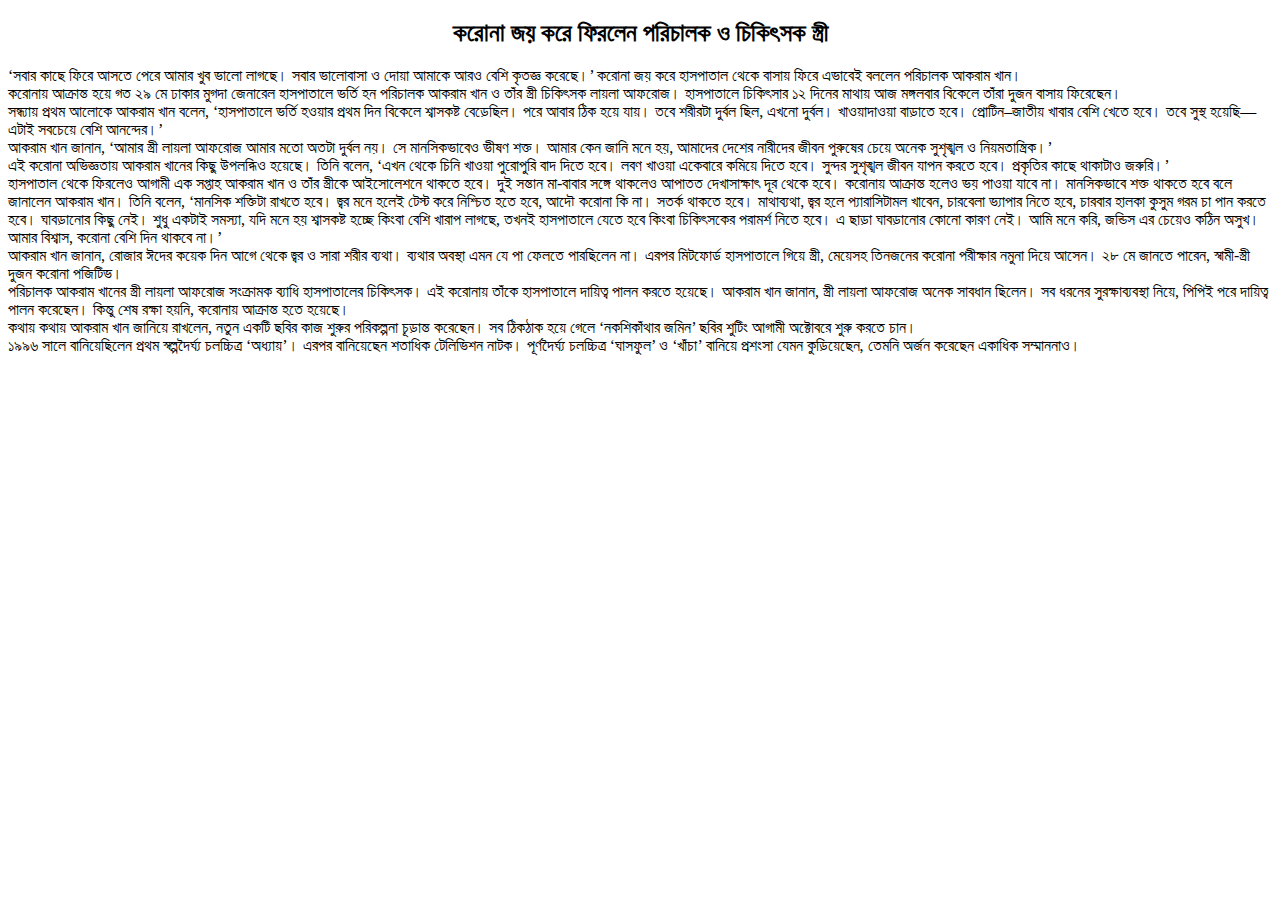
<file: index.html>
<!DOCTYPE html>
<html>
<head>
	<title>blog 01</title>
</head>
<body>
	<h2 align="center">করোনা জয় করে ফিরলেন পরিচালক ও চিকিৎসক স্ত্রী</h2>
	<p>
		‘সবার কাছে ফিরে আসতে পেরে আমার খুব ভালো লাগছে। সবার ভালোবাসা ও দোয়া আমাকে আরও বেশি কৃতজ্ঞ করেছে।’ করোনা জয় করে হাসপাতাল থেকে বাসায় ফিরে এভাবেই বললেন পরিচালক আকরাম খান। <br> 

		করোনায় আক্রান্ত হয়ে গত ২৯ মে ঢাকার মুগদা জেনারেল হাসপাতালে ভর্তি হন পরিচালক আকরাম খান ও তাঁর স্ত্রী চিকিৎসক লায়লা আফরোজ। হাসপাতালে চিকিৎসার ১২ দিনের মাথায় আজ মঙ্গলবার বিকেলে তাঁরা দুজন বাসায় ফিরেছেন। <br> 

		সন্ধ্যায় প্রথম আলোকে আকরাম খান বলেন, ‘হাসপাতালে ভর্তি হওয়ার প্রথম দিন বিকেলে শ্বাসকষ্ট বেড়েছিল। পরে আবার ঠিক হয়ে যায়। তবে শরীরটা দুর্বল ছিল, এখনো দুর্বল। খাওয়াদাওয়া বাড়াতে হবে। প্রোটিন–জাতীয় খাবার বেশি খেতে হবে। তবে সুস্থ হয়েছি—এটাই সবচেয়ে বেশি আনন্দের।’ <br> 

		আকরাম খান জানান, ‘আমার স্ত্রী লায়লা আফরোজ আমার মতো অতটা দুর্বল নয়। সে মানসিকভাবেও ভীষণ শক্ত। আমার কেন জানি মনে হয়, আমাদের দেশের নারীদের জীবন পুরুষের চেয়ে অনেক সুশৃঙ্খল ও নিয়মতান্ত্রিক।’ <br> 

		এই করোনা অভিজ্ঞতায় আকরাম খানের কিছু উপলব্ধিও হয়েছে। তিনি বলেন, ‘এখন থেকে চিনি খাওয়া পুরোপুরি বাদ দিতে হবে। লবণ খাওয়া একেবারে কমিয়ে দিতে হবে। সুন্দর সুশৃঙ্খল জীবন যাপন করতে হবে। প্রকৃতির কাছে থাকাটাও জরুরি।’ <br>  

		হাসপাতাল থেকে ফিরলেও আগামী এক সপ্তাহ আকরাম খান ও তাঁর স্ত্রীকে আইসোলেশনে থাকতে হবে। দুই সন্তান মা-বাবার সঙ্গে থাকলেও আপাতত দেখাসাক্ষাৎ দূর থেকে হবে। করোনায় আক্রান্ত হলেও ভয় পাওয়া যাবে না। মানসিকভাবে শক্ত থাকতে হবে বলে জানালেন আকরাম খান। তিনি বলেন, ‘মানসিক শক্তিটা রাখতে হবে। জ্বর মনে হলেই টেস্ট করে নিশ্চিত হতে হবে, আদৌ করোনা কি না। সতর্ক থাকতে হবে। মাথাব্যথা, জ্বর হলে প্যারাসিটামল খাবেন, চারবেলা ভ্যাপার নিতে হবে, চারবার হালকা কুসুম গরম চা পান করতে হবে। ঘাবড়ানোর কিছু নেই। শুধু একটাই সমস্যা, যদি মনে হয় শ্বাসকষ্ট হচ্ছে কিংবা বেশি খারাপ লাগছে, তখনই হাসপাতালে যেতে হবে কিংবা চিকিৎসকের পরামর্শ নিতে হবে। এ ছাড়া ঘাবড়ানোর কোনো কারণ নেই। আমি মনে করি, জন্ডিস এর চেয়েও কঠিন অসুখ। আমার বিশ্বাস, করোনা বেশি দিন থাকবে না।’ <br> 

		আকরাম খান জানান, রোজার ঈদের কয়েক দিন আগে থেকে জ্বর ও সারা শরীর ব্যথা। ব্যথার অবস্থা এমন যে পা ফেলতে পারছিলেন না। এরপর মিটফোর্ড হাসপাতালে গিয়ে স্ত্রী, মেয়েসহ তিনজনের করোনা পরীক্ষার নমুনা দিয়ে আসেন। ২৮ মে জানতে পারেন, স্বামী-স্ত্রী দুজন করোনা পজিটিভ। <br> 

		পরিচালক আকরাম খানের স্ত্রী লায়লা আফরোজ সংক্রামক ব্যাধি হাসপাতালের চিকিৎসক। এই করোনায় তাঁকে হাসপাতালে দায়িত্ব পালন করতে হয়েছে। আকরাম খান জানান, স্ত্রী লায়লা আফরোজ অনেক সাবধান ছিলেন। সব ধরনের সুরক্ষাব্যবস্থা নিয়ে, পিপিই পরে দায়িত্ব পালন করেছেন। কিন্তু শেষ রক্ষা হয়নি, করোনায় আক্রান্ত হতে হয়েছে। <br> 

		কথায় কথায় আকরাম খান জানিয়ে রাখলেন, নতুন একটি ছবির কাজ শুরুর পরিকল্পনা চূড়ান্ত করেছেন। সব ঠিকঠাক হয়ে গেলে ‘নকশিকাঁথার জমিন’ ছবির শুটিং আগামী অক্টোবরে শুরু করতে চান। <br> 

		১৯৯৬ সালে বানিয়েছিলেন প্রথম স্বল্পদৈর্ঘ্য চলচ্চিত্র ‘অধ্যায়’। এরপর বানিয়েছেন শতাধিক টেলিভিশন নাটক। পূর্ণদৈর্ঘ্য চলচ্চিত্র ‘ঘাসফুল’ ও ‘খাঁচা’ বানিয়ে প্রশংসা যেমন কুড়িয়েছেন, তেমনি অর্জন করেছেন একাধিক সম্মাননাও। <br> 
	</p>
</body>
</html>
</file>
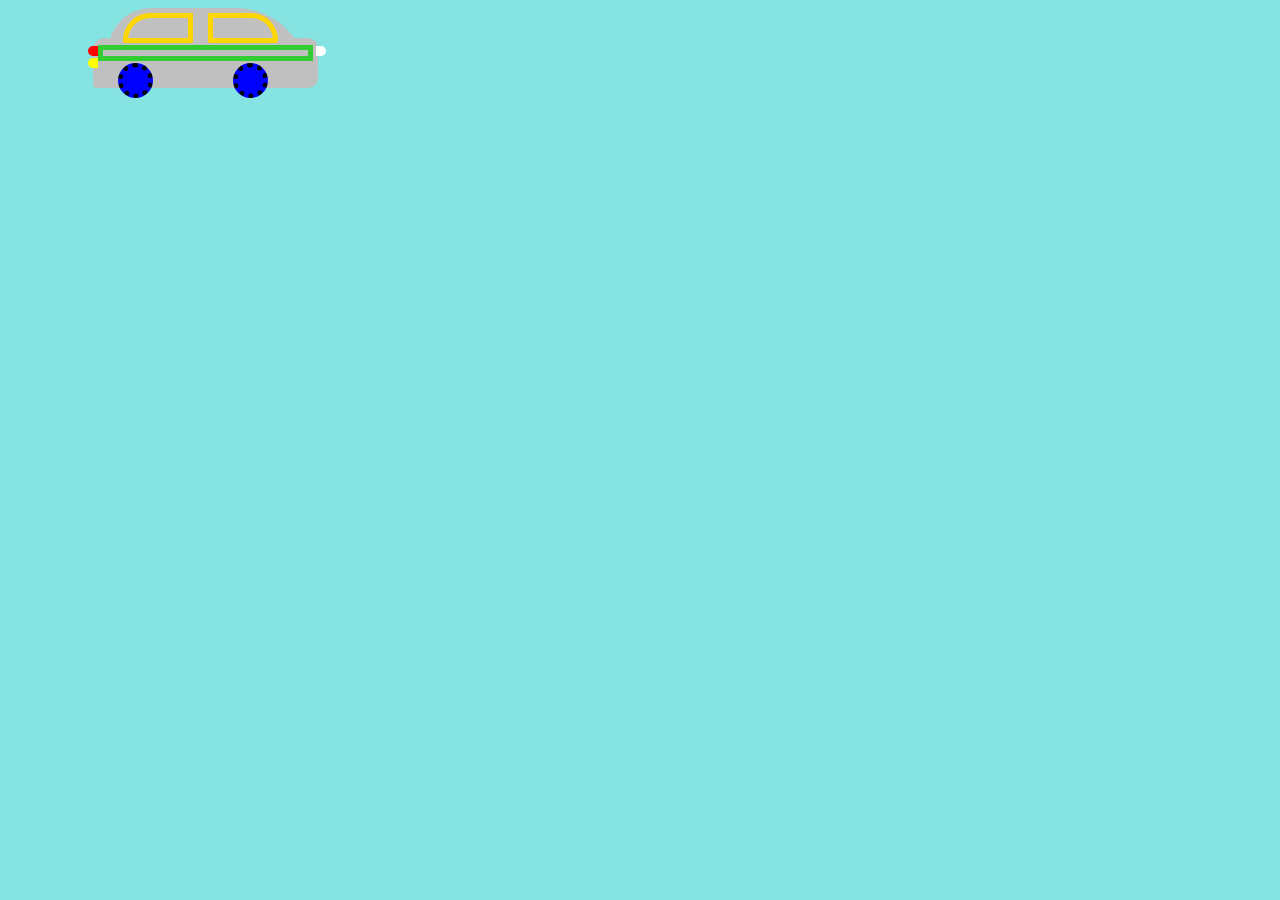
<file: index1.html>
<!DOCTYPE html>
<html lang="en">
<head>
	<meta charset="UTF-8">
	<link rel="stylesheet" href="css/style.css">
	<title>Gari</title>
</head>
<body>
	<div class="gari"></div>
	<div class="gari1"></div>
	<div class="gari2"></div>
	<div class="gari3"></div>
	<div class="gari4"></div>
	<div class="gari5"></div>
	<div class="gari6"></div>
	<div class="gari7"></div>
	<div class="gari8"></div>
	<div class="gari9"></div>
	<div class="gari10"></div>
</body>
</html>
</file>
<file: css/style.css>
body{
	background: #85E4E2;
}
.gari{
	height: 80px;
	width: 200px;
	margin-left: 100px;
	background: silver;
	border-radius: 60px 100px 10px 10px;
}
.gari1{
	height: 50px;
	width: 50px;
	margin-left: 85px;
	margin-top: -50px;
	background: silver;
	border-radius: 30px 100px 10px 10px;
}
.gari2{
	height: 50px;
	width: 60px;
	margin-left: 250px;
	margin-top: -50px;
	background: silver;
	border-radius: 30px 10px 10px 10px;
}
.gari3{
	height: 25px;
	width: 25px;
	margin-top: -25px;
	margin-left: 110px;
	background: blue;
	border-radius: 80px;
	border: 5px dotted black;
}
.gari4{
	height: 25px;
	width: 25px;
	margin-top: -35px;
	margin-left: 225px;
	background: blue;
	border-radius: 80px;
	border: 5px dotted black;
}
.gari5{
	height: 20px;
	width: 60px;
	margin-top: -85px;
	margin-left: 115px;
	border: 5px solid gold;
	border-radius: 100px 0px 10px 10px;
}
.gari6{
	height: 20px;
	width: 60px;
	margin-top: -30px;
	margin-left: 200px;
	border: 5px solid gold;
	border-radius: 0px 100px 10px 10px;
}
.gari7{
	height: 6px;
	width: 205px;
	margin-top: 2px;
	margin-left: 90px;
	border: 5px solid limegreen;
}
.gari8{
	height: .1px;
	width: .1px;
	margin-top: -15px;
	margin-left: 308px;
	border: 5px solid white;
	border-radius: 0px 50px 50px 0px;
}
.gari9{
	height: .1px;
	width: .1px;
	margin-top: -10px;
	margin-left: 80px;
	border: 5px solid red;
	border-radius: 50px 0px 0px 50px;
}
.gari10{
	height: .1px;
	width: .1px;
	margin-top: 2px;
	margin-left: 80px;
	border: 5px solid yellow;
	border-radius: 50px 0px 0px 50px;
}
</file>
